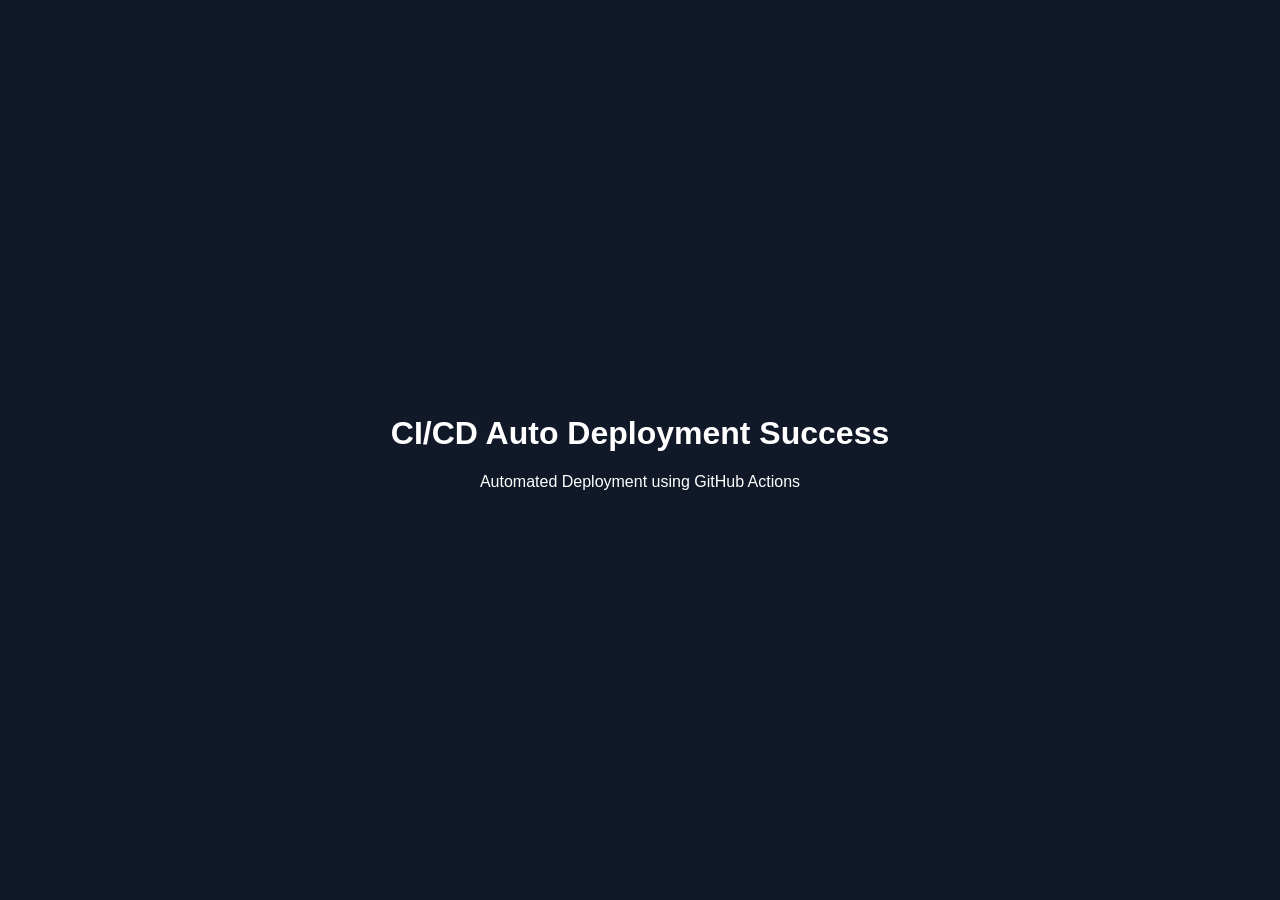
<file: cicd-task2/index.html>
<!DOCTYPE html>
<html lang="en">
<head>
  <meta charset="UTF-8">
  <meta name="viewport" content="width=device-width, initial-scale=1.0">
  <title>CI/CD Pipeline Demo</title>
  <link rel="stylesheet" href="style.css">
</head>
<body>

  <div class="container">
    <h1>CI/CD Auto Deployment Success </h1>
    <p>Automated Deployment using GitHub Actions</p>
  </div>

</body>
</html>
</file>
<file: cicd-task2/style.css>
body{
    margin:0;
    padding:0;
    font-family:Arial, sans-serif;
    background:#111827;
    color:white;
    display:flex;
    justify-content:center;
    align-items:center;
    height:100vh;
}

.container{
    text-align:center;
}
</file>
